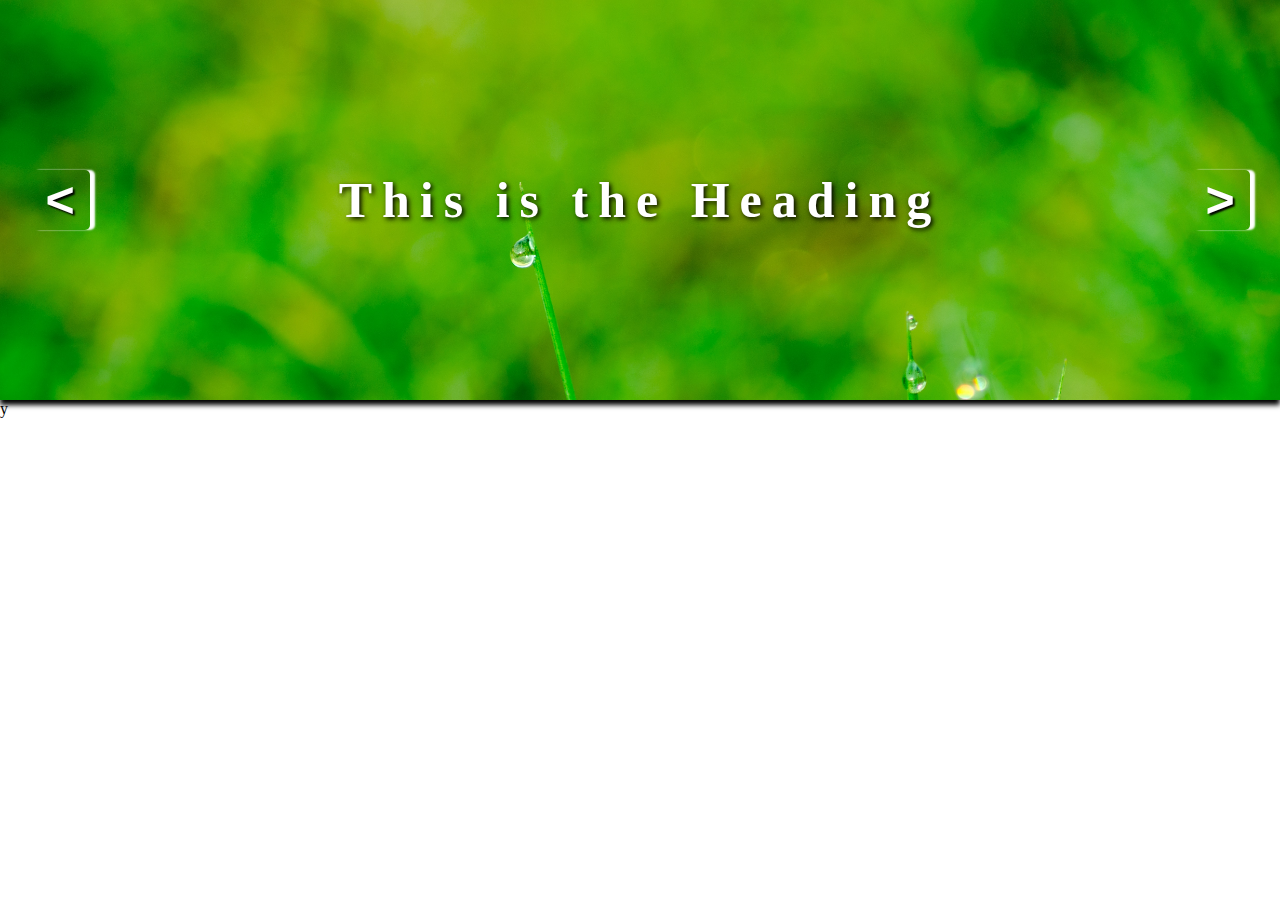
<file: slider.html>
<!DOCTYPE html>
<html lang="en">
<head>
    <title>Document</title>
    <link rel="stylesheet" href="./slider.css">
    <script src="./slider.js" defer></script>
</head>
<body>
    <header>
    <button id="left" onclick="sliderLeft()"><</button>
    <h1 id="heading">This is the Heading</h1>
    <button id="right" onclick="sliderRight()">></button>
</header>y
</body>
</html>
</file>
<file: slider.css>
*{
    padding: 0px;
    margin: 0px;
}
header{
    width: 100%;
    height: 400px;
    background-image: url(./0.jpg);
    background-size: 100%;
    display: flex;
    justify-content: space-between;
    align-items: center;
    box-shadow: 0px 5px 5px black;
    transition: background-image 0.5s;
}
#left,#right{
    width: 60px;
    height: 60px;
    margin: 30px;
    font-size: 50px;
    font-weight: bold;
    color:white;
    background-color: transparent;
    border: none;
    text-shadow: 2px 2px 2px black;
    box-shadow: 5px 0px 2px white;
    border-radius: 5px;
}
#right{
    box-shadow: 5px 0px 2px white;
}
#heading{
    color:white;
    font-size: 50px;
    letter-spacing: 10px;
    text-shadow: 2px 2px 5px black;
}
</file>
